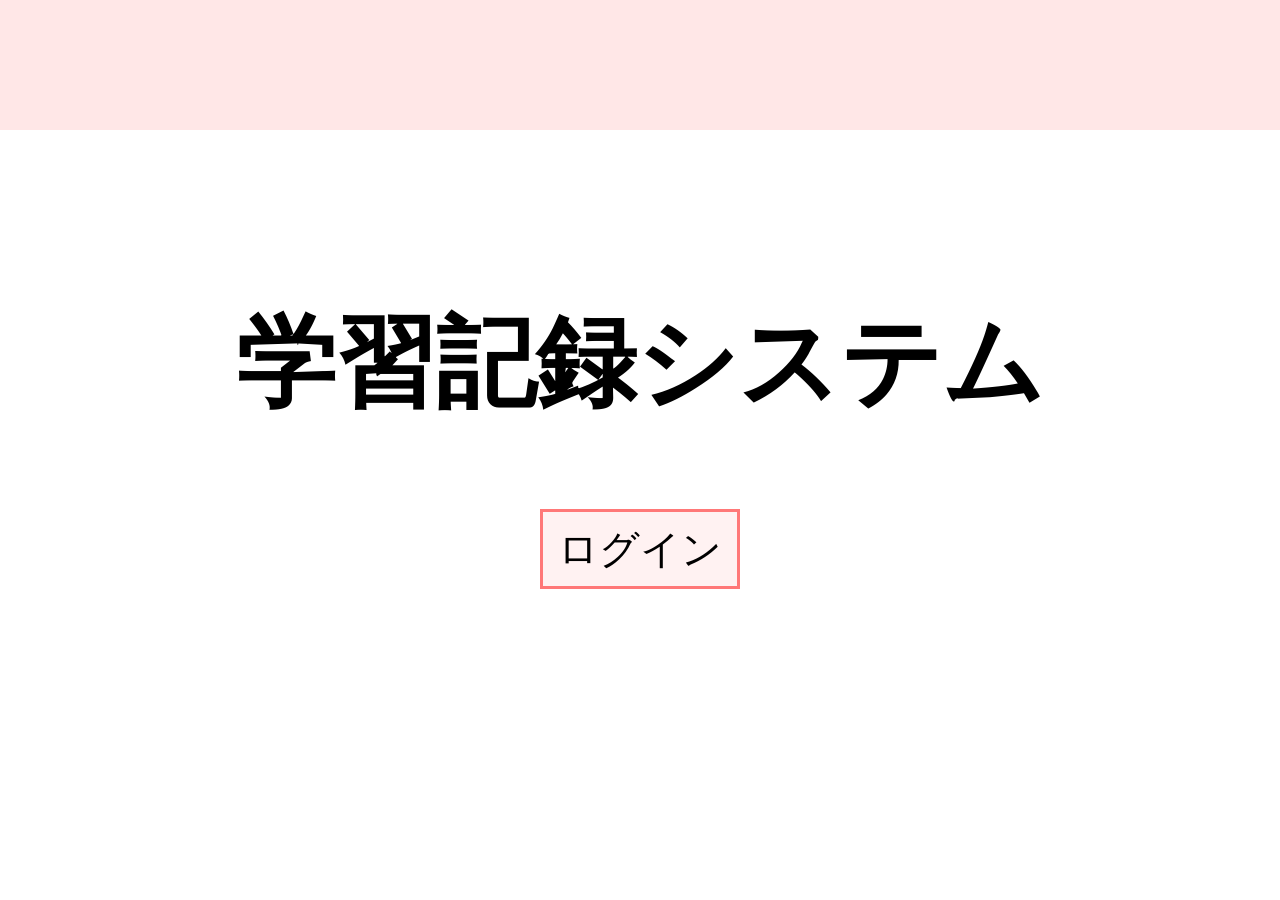
<file: index.html>
<!DOCTYPE html>
<html lang="en">

<head>
    <meta charset="UTF-8">
    <meta name="viewport" content="width=device-width, initial-scale=1.0">
    <script type="text/javascript" src="script.js" defer></script>
    <link rel="stylesheet" href="style.css" />
    <title>learning_log</title>
    
</head>

<body>
    
    <header>
    </header>
    <div class="colum_login">
        <h1 class="loginMidasi">学習記録システム</h1>

        <input type="button" value="ログイン" id="click-btn-torikomi" class="smallboxLogin">
    </div>
</body>

</html>
</file>
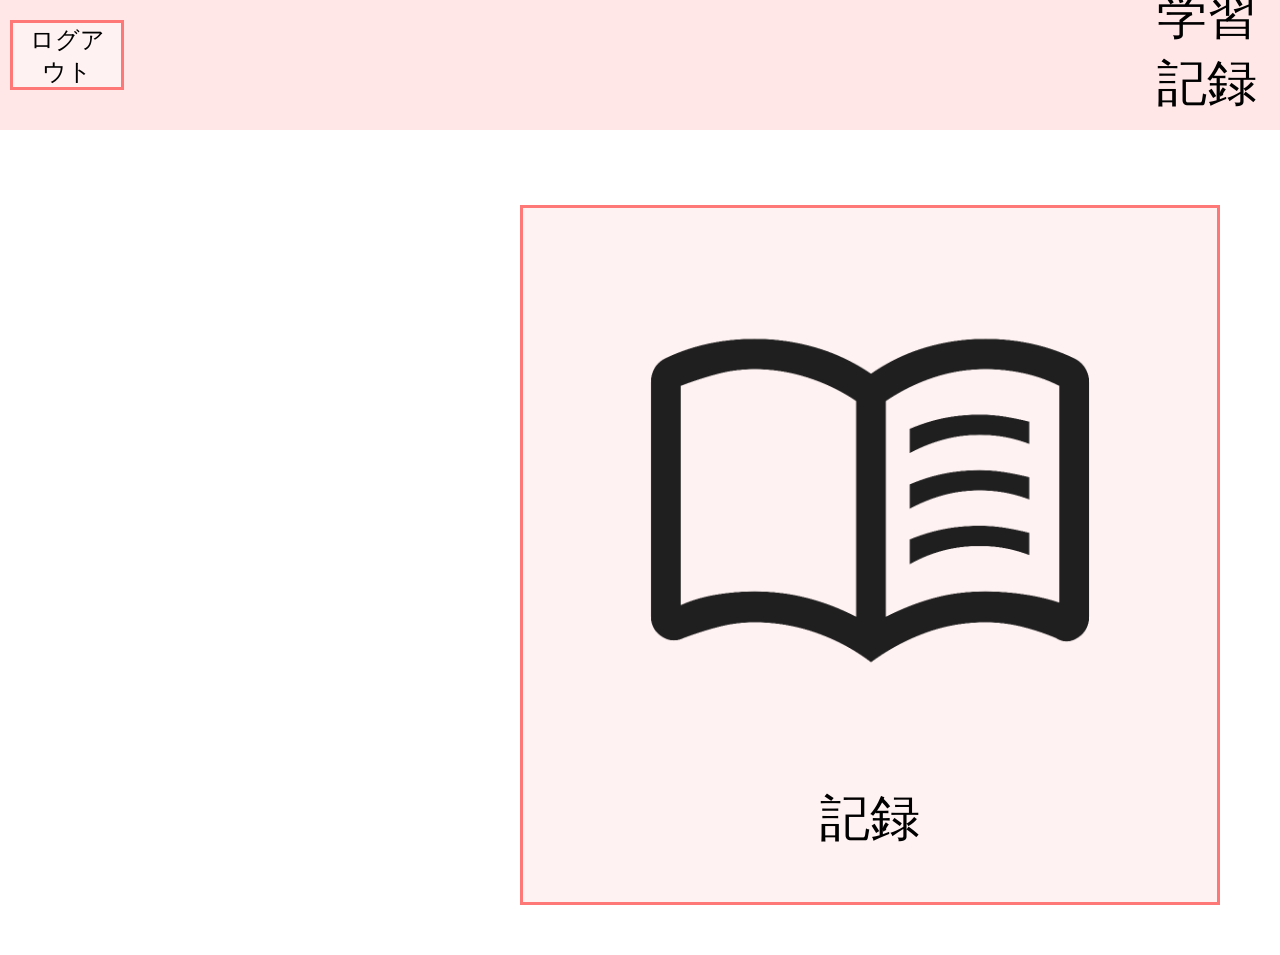
<file: home.html>
<!DOCTYPE html>
<html lang="en">

<head>
    <meta charset="UTF-8">
    <meta name="viewport" content="width=device-width, initial-scale=1.0">
    <script type="text/javascript" src="script.js" defer></script>
    <link rel="stylesheet" href="style.css" />
    <title>learning_log</title>
</head>

<body>
    <header>
        <div class="row_header">
            <button onclick="location.href='index.html'" class="bottan">ログアウト</button>
            <span class="title">学習記録</span>
        </div>
    </header>

    <div class="rowHome">
        <div>
            <button onclick="location.href='log/log.html'" class="box1">
                <img src="img/menu_book_1000dp_1F1F1F_FILL0_wght400_GRAD0_opsz48.png" class="icon">
                <div class="dai">
                    記録
                </div>
            </button>
        </div>
        <div>
            <button onclick="location.href='study/study.html'" class="box1">
                <img src="img/stylus_fountain_pen_1000dp_1F1F1F_FILL0_wght400_GRAD0_opsz48.png" class="icon">
                <div class = "dai">
                    勉強
                </div>
            </button>

        </div>
    </div>

</body>

</html>
</file>
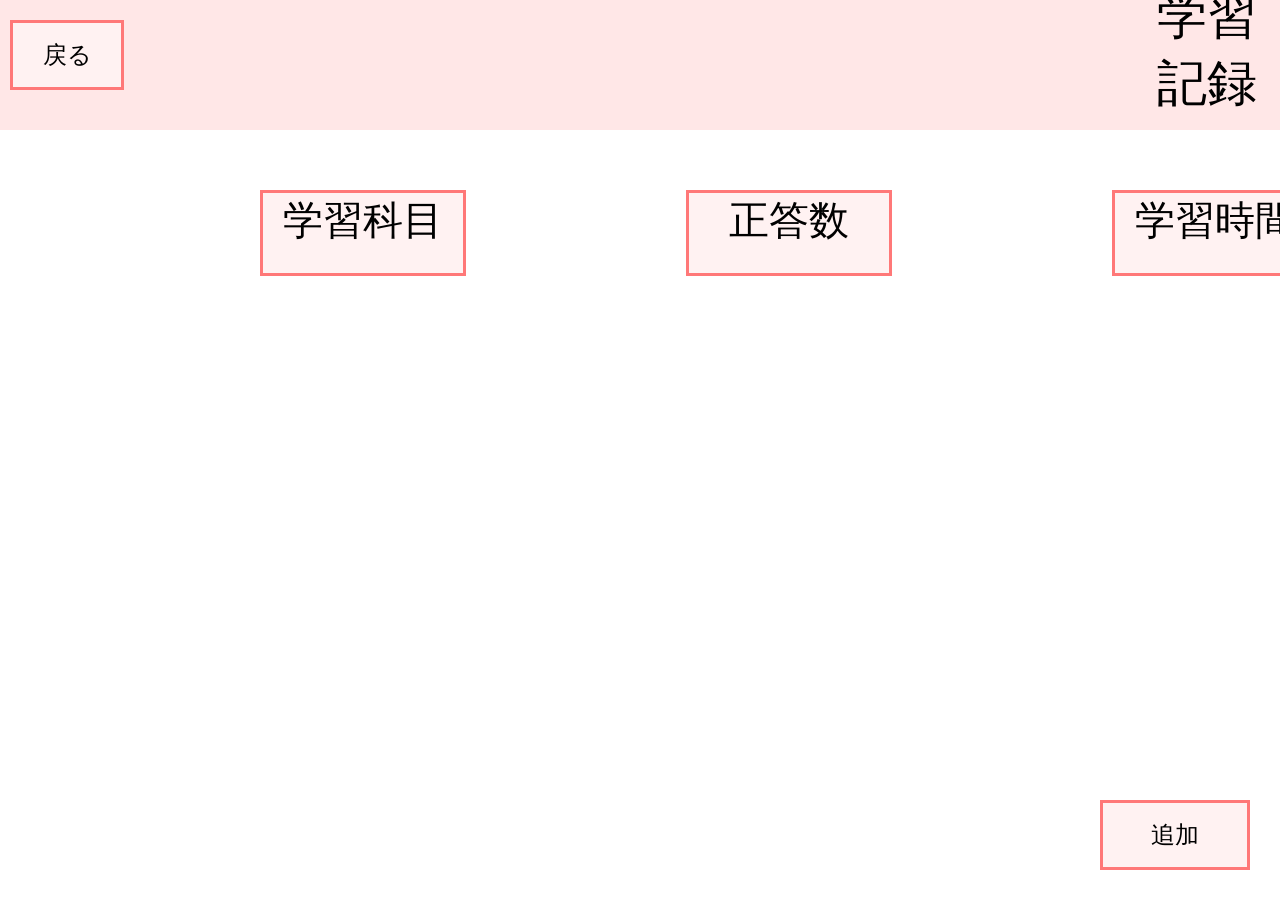
<file: log/log.html>
<!DOCTYPE html>
<html lang="en">

<head>
    <meta charset="UTF-8">
    <meta name="viewport" content="width=device-width, initial-scale=1.0">
    <script type="text/javascript" src="../script.js" defer></script>
    <link rel="stylesheet" href="../style.css" />
    <title>learning_log</title>
</head>

<body>
    <header>
        <div class="row_header">
            <button onclick="location.href='../home.html'" class="bottan">戻る</button>
            <span class="title" >学習記録</span>
            
        </div>
    </header>
    <!-- <form id="fileImport">
        <input type="file"></input>
    </form> -->

    <div class="row">
        <div id="category" class="column">
            <div class="smallbox">学習科目</div>
        </div>
        <div id="success" class="column">
            <div class="smallbox">正答数</div>
        </div>
        <div id="learningtime" class="column">
            <div class="smallbox">学習時間</div>
        </div>
        <div id="biko" class="column">
            <div class="smallbox">備考</div>
        </div>

    </div>

    <div id="learninglog">
    </div>

    <button onclick="location.href='logcreate.html'" class="bottan2">追加</button>


</body>

</html>
</file>
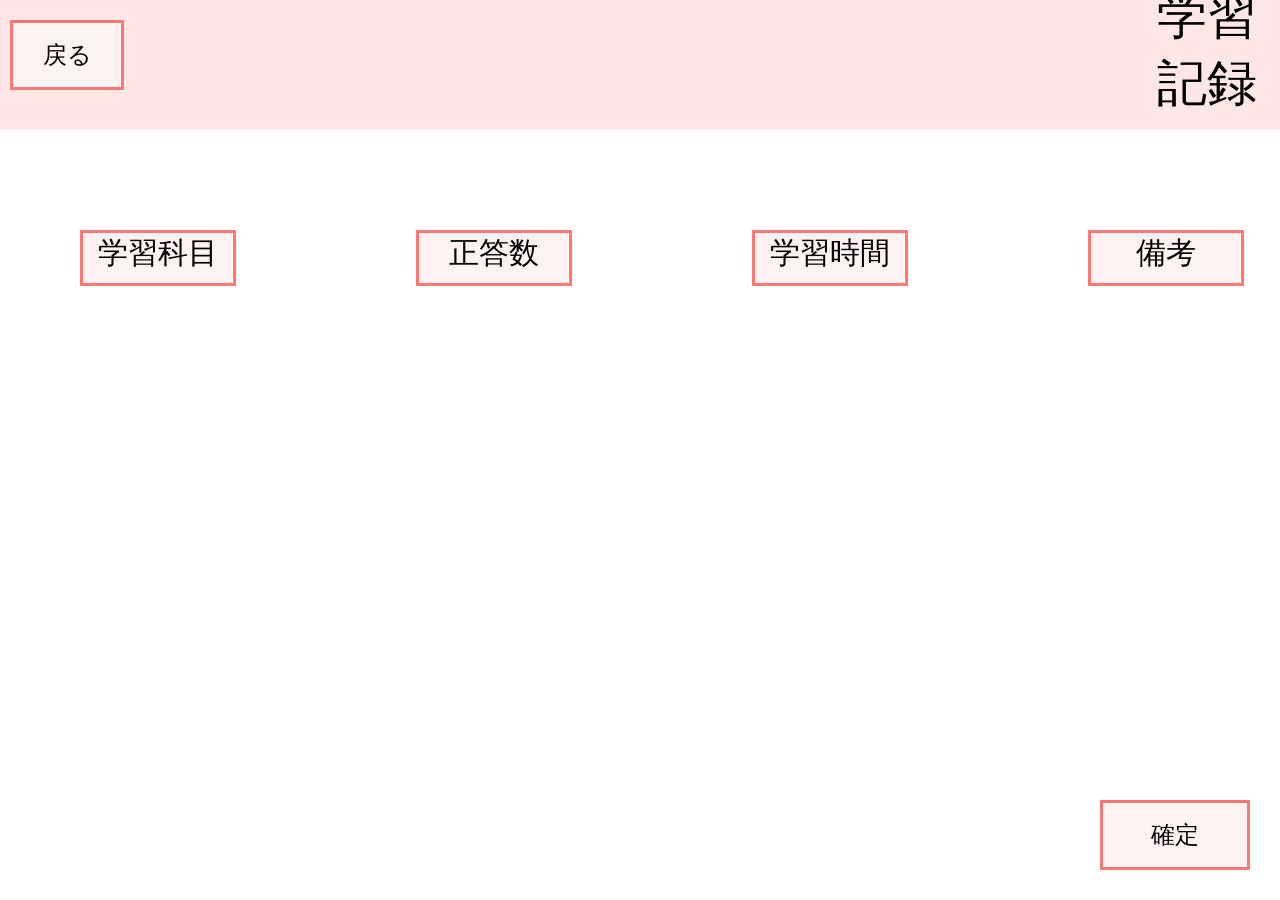
<file: log/logcheck.html>
<!DOCTYPE html>
<html lang="en">

<head>
    <meta charset="UTF-8">
    <meta name="viewport" content="width=device-width, initial-scale=1.0">
    <script type="text/javascript" src="../script.js" defer></script>
    <link rel="stylesheet" href="../style.css" />
    <title>learning_log</title>
</head>

<body>

    <header>
        <div class="row_header">
            <button onclick="location.href='../home.html'" class="bottan">戻る</button>
            <span class="title" >学習記録</span>
            
        </div>
    </header>

    <input type="button" value="確定" id="click-btn-complete" class="bottan2"></input>
    <!-- <button id="click-btn" class="bottan2">確定</button> -->


    <div class="row">
        <div class="column_create2">
            <div class="smallbox2">学習科目</div>
            <div id="categoryCheck"></div>
        </div>
        <div class="column_create2">
            <div class="smallbox2">正答数</div>
            <div id="successCheck"></div>
        </div>
        <div class="column_create2">
            <div class="smallbox2">学習時間</div>
            <div id="learningtimeCheck"></div>
        </div>
        <div class="column_create2">
            <div class="smallbox2">備考</div>
            <div id="bikoCheck"></div>
        </div>
    </div>


</body>

</html>
</file>
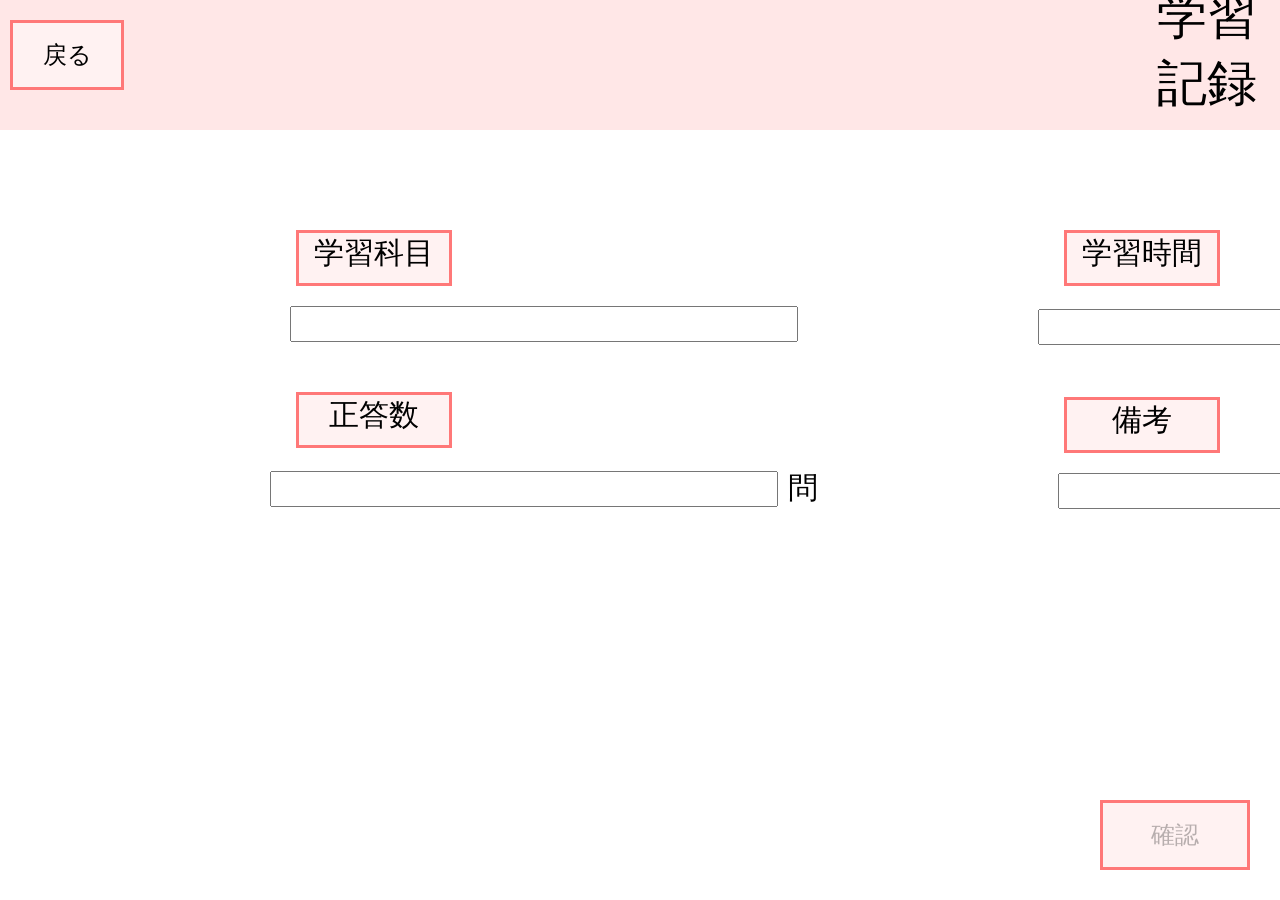
<file: log/logcreate.html>
<!DOCTYPE html>
<html lang="en">

<head>
    <meta charset="UTF-8">
    <meta name="viewport" content="width=device-width, initial-scale=1.0">
    <script type="text/javascript" src="../script.js" defer></script>
    <link rel="stylesheet" href="../style.css" />
    <title>learning_log</title>
</head>

<body>
        <header>
        <div class="row_header">
            <button onclick="location.href='log.html'" class="bottan">戻る</button>
            <span class="title" >学習記録</span>
        </div>
    </header>

    <input type="button" value="確認" id="click-btn-create" class="bottan2" disabled></input>
    <div class="row">
        <div class=column_create2>
            <div class="colum_create ">
                <div class="smallbox2">学習科目 </div>
                <input type="text" id="category" name="category" class="textBox">
            </div>

            <div class="colum_create ">
                <div class="smallbox2">正答数</div>

                <div class="textrow">
                    <input type="text" id="success" name="success" class="textBox"><span class="text">問</span>
                </div>
            </div>
        </div>
        <div class=column_create2>

            <div class="colum_create ">
                <div class="smallbox2">学習時間</div>
                <div class="textrow">
                    <input type="text" id="learningtime" name="learningtime" class="textBox"><span class="text">分</span>
                </div>
            </div>
            <div class="colum_create ">
                <div class="smallbox2">備考</div>
                <input type="text" id="biko" name="biko" value="" class="textBox">
            </div>
        </div>
    </div>


</body>

</html>
</file>
<file: style.css>
body {
    margin-top: 0;
    margin-left: 0;
    margin-bottom: 0;
    margin-right: 0;


}

header {
    background: #ffe7e7;
    width: auto;
    height: 130px;
    position: relative;

}

.title {
    display: flex;
    justify-content: center;
    /* 左右（水平方向）の中央揃え */
    align-items: center;
    /* 上下（垂直方向）の中央揃え */
    height: 300px;
    margin-top: 50px;
    margin-left: 1000px;
    text-align: center;
    font-size: 50px;
    position: relative;

}

.box1 {
    background: #fff2f2;
    border: 3px solid;
    border-color: rgb(255, 120, 120);
    width: 700px;
    height: 700px;
    position: relative;
    margin-top: 25px;
    margin-left: 70px;
    margin-right: 70px;
    font-size: 50px;

}

.smallbox {
    background: #fff2f2;
    border: 3px solid;
    border-color: rgb(255, 120, 120);
    margin: 10px;
    margin-top: 10px;
    margin-bottom: 30px;
    width: 200px;
    height: 80px;
    text-align: center;
    position: relative;
    font-size: 40px;
}

.smallbox2 {
    background: #fff2f2;
    border: 3px solid;
    border-color: rgb(255, 120, 120);
    margin: 10px;
    margin-top: 50px;
    margin-bottom: 20px;
    margin-right: 150px;
    width: 150px;
    height: 50px;
    text-align: center;
    position: relative;
    font-size: 30px;
}


.bottan {
    background: #fff2f2;
    border: 3px solid;
    border-color: rgb(255, 120, 120);
    margin: 10px;
    margin-top: 70px;
    width: 150px;
    height: 70px;
    left: 20px;
    text-align: center;
    font-size: 24px;
    position: static;
}

.bottan2 {
    position: fixed;
    bottom: 0px;
    right: 0px;
    background: #fff2f2;
    border: 3px solid;
    border-color: rgb(255, 120, 120);
    width: 150px;
    height: 70px;
    margin: 30px;
    text-align: center;
    font-size: 24px
}

.bottanText {
    margin-left: -40px;
}


.sentaku {
    margin-top: 25px;
    margin-left: auto;
    margin-right: auto;
}

.row {
    display: flex;
    flex-direction: row;
    align-items: center;
    position: relative;
    margin: 50px;
}

.row_create {
    display: flex;
    flex-direction: row;
    align-items: center;
    position: relative;
    margin: 50px;
}

.column {
    display: flex;
    flex-direction: column;
    align-items: left;
    position: static;
    margin-left: 200px;

}

#click-add {
    position: fixed;
    bottom: 0px;
    right: 0px;
    background: #fff2f2;
    border: 3px solid;
    border-color: rgb(255, 120, 120);
    width: 100px;
    height: 50px;
    text-align: center;
}

.loginMidasi {
    font-size: 100px;
}

.textBox {
    margin-left: 200px;
    width: 500px;
    height: 30px;
    font-size: 20px;
}

.textBox2 {
    margin-left: 50px;
    width: 500px;
    height: 20px;
}

.textBox3 {
    width: 500px;
    height: 20px;

}

#right {
    display: flex;
    flex-direction: column;
    align-items: right;
    justify-content: center;
    width: 700px;
    margin: auto;
}

#center {
    display: flex;
    flex-direction: column;
    align-items: center;
    justify-content: center;
    width: 1000px;
    margin: auto;
    margin-top: 50px;
}


.dai {
    margin-top: 30px;
}



.icon {
    width: 70%;
    height: 70%;
}

.category {
    font-size: 35px;
}

.success {
    font-size: 35px;
}

.learningtime {
    font-size: 35px;
}

.biko {
    font-size: 35px;
}

.colum_create {
    display: flex;
    flex-direction: column;
    align-items: center;
    position: relative;
    margin: 0px;
}

.column_create2 {
    display: flex;
    flex-direction: column;
    align-items: left;
    position: static;
    margin-left: 20px;

}

.textrow {
    display: flex;
    flex-direction: row;
    align-items: center;
    position: relative;
}

.smallboxLogin {
    background: #fff2f2;
    border: 3px solid;
    border-color: rgb(255, 120, 120);
    margin: 10px;
    margin-top: 10px;
    margin-bottom: 30px;
    width: 200px;
    height: 80px;
    text-align: center;
    position: relative;
    font-size: 40px;
    align-items: center;
}

.colum_login {
    display: flex;
    flex-direction: column;
    align-items: center;
    position: relative;
    margin: 100px;
}

.rowHome {
    display: flex;
    flex-direction: row;
    align-items: center;
    position: relative;
    margin: 50px;
    margin-left: 450px;

}

.row_header {
    display: flex;
    flex-direction: row;
    align-items: center;
    position: relative;
    margin: 0px;
    height: 50px;
}

.home {
    width: 70px;
    height: 70px;
    margin-left: 1300px;
    margin-top: 60px;
    align-items: left;
    position: relative;
}

.text{
    margin-left: 10px;
    font-size: 30px;
}
</file>
